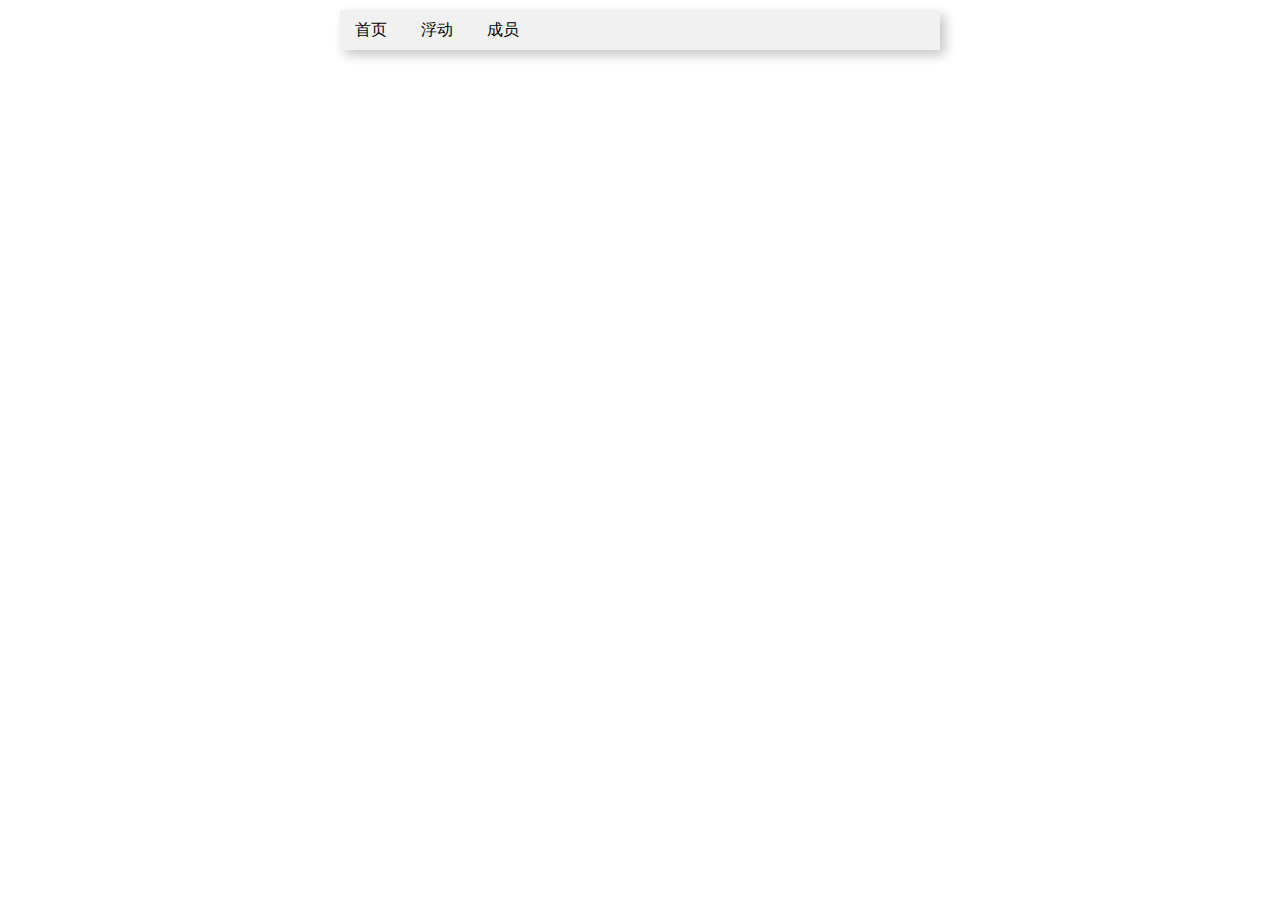
<file: Modular_2/index.html>
<!DOCTYPE html>
<html lang="en">
<head>
    <meta charset="UTF-8">
    <meta name="viewport" content="width=device-width, initial-scale=1.0">
    <meta http-equiv="X-UA-Compatible" content="ie=edge">
    <link rel="stylesheet" href="css/index1.css">
    <title>第二天</title>
</head>
<body>
    <div class="layout">
        <ul class="h-nav">
            <li><a href="#">首页</a></li>
            <li><a href="index2.html">浮动</a></li>
            <li>
                <a href="#">成员</a>
                <div class="children">
                    <a href="#">老六子</a>
                    <a href="#">老顺子</a>
                    <a href="#">老超子</a>
                    <a href="#">老耗子</a>
                    <a href="#">老禹子</a>
                </div>

            </li>
        </ul>
    </div>
</body>
</html>
</file>
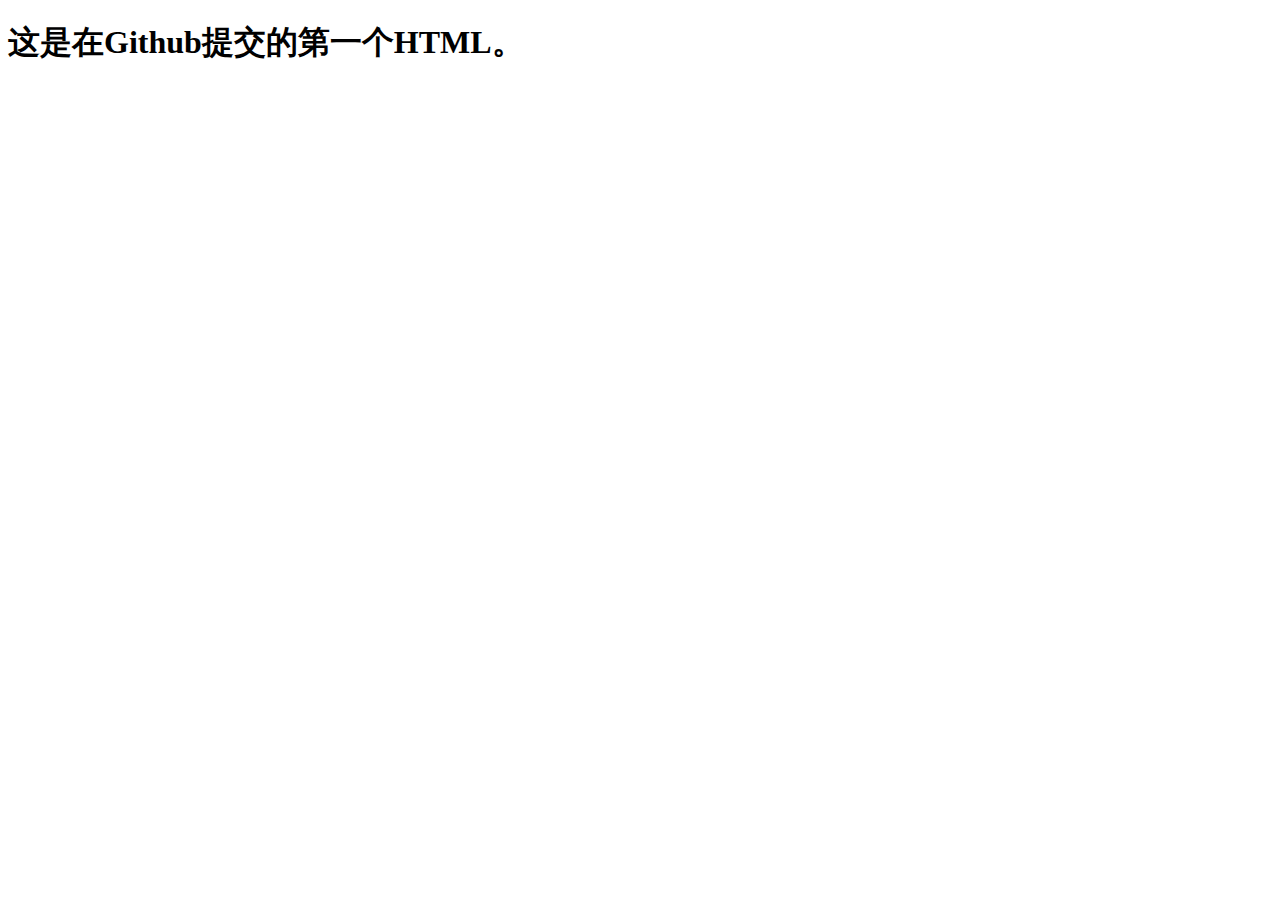
<file: test.html>
<!DOCTYPE html>
<html lang="en">
<head>
    <meta charset="UTF-8">
    <meta name="viewport" content="width=device-width, initial-scale=1.0">
    <meta http-equiv="X-UA-Compatible" content="ie=edge">
    <title>Document</title>
</head>
<body>
    <h1>这是在Github提交的第一个HTML。</h1>
</body>
</html>
</file>
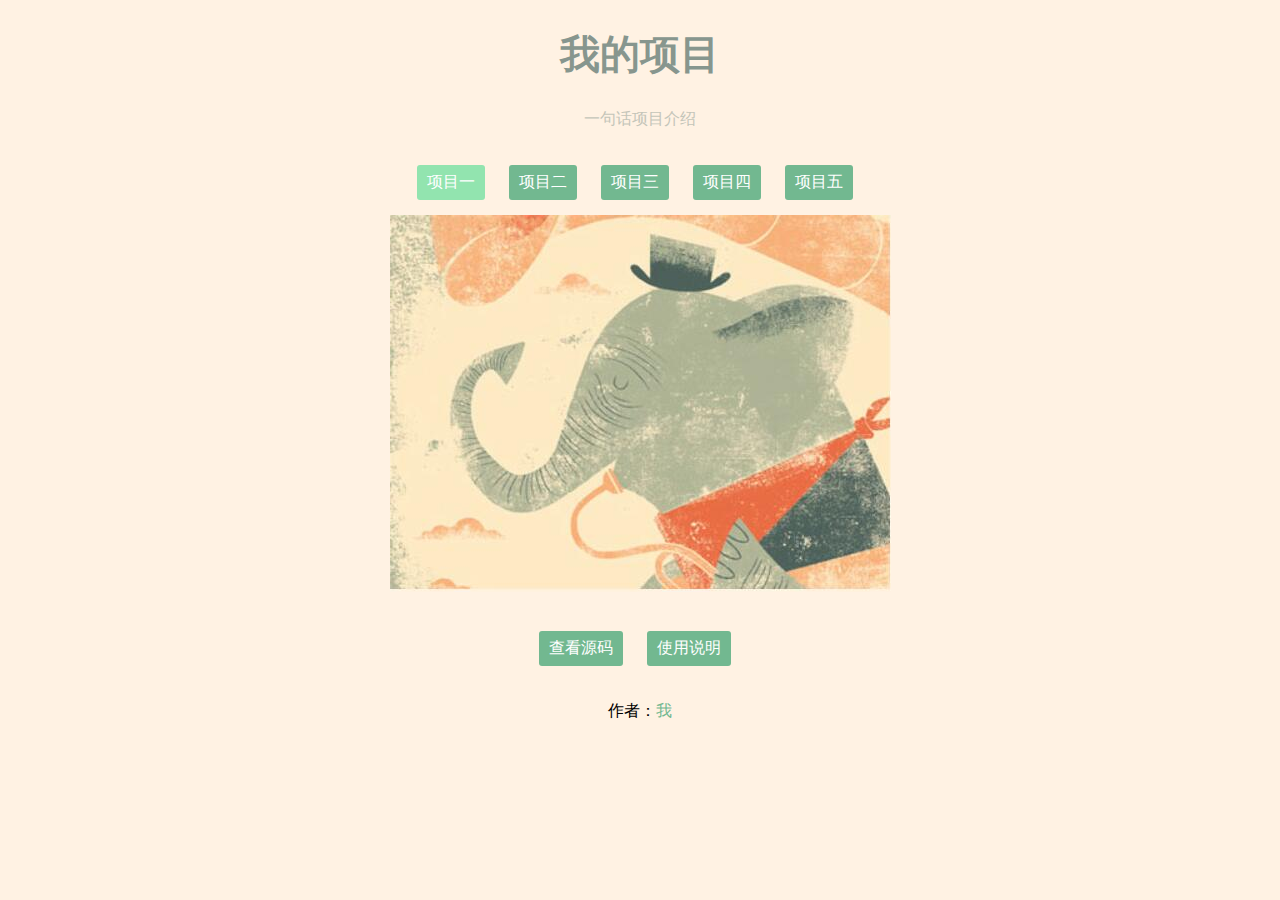
<file: Modular_1/index1.html>
<!DOCTYPE html>
<html lang="en">
<head>
    <meta charset="UTF-8">
    <meta name="viewport" content="width=device-width, initial-scale=1.0">
    <meta http-equiv="X-UA-Compatible" content="ie=edge">
    <link rel="stylesheet" href="css/index.css">
    <title>第一天</title>
</head>
<body>
    <div class="hader">
        <h1>我的项目</h1>
        <p>一句话项目介绍</p>
    </div>
    <div class="btns">
        <a href="#" class="btn active">项目一</a>
        <a href="#" class="btn">项目二</a>
        <a href="#" class="btn">项目三</a>
        <a href="#" class="btn">项目四</a>
        <a href="#" class="btn">项目五</a>
    </div>
    <div class="middle">
        <div class="img">
            <img src="img/img.jpg" alt="项目截图">
        </div>
        <div class="btns">
                <a href="#" class="btn">查看源码</a>
                <a href="#" class="btn">使用说明</a>
        </div>
    </div>
    <div class="footer">
        <p>作者：<span>我</span></p>
    </div>
    

    
</body>
</html>
</file>
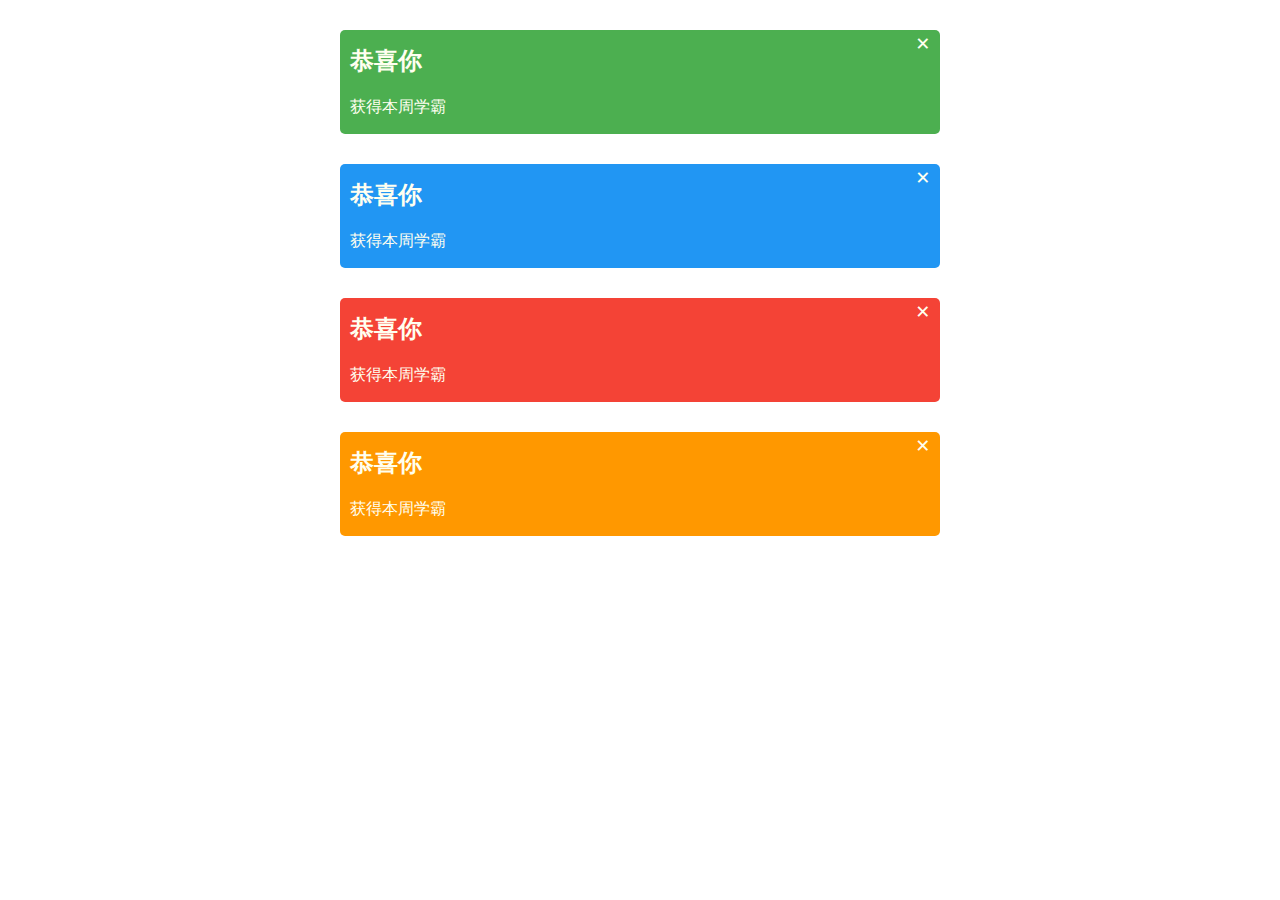
<file: Modular_1/index2.html>
<!DOCTYPE html>
<html lang="en">
<head>
    <meta charset="UTF-8">
    <meta name="viewport" content="width=device-width, initial-scale=1.0">
    <meta http-equiv="X-UA-Compatible" content="ie=edge">
    <link rel="stylesheet" href="css/index2.css">
    <title>Document</title>
</head>
<body>
    <div class="box">
        <div class="box1">
            <span class="close">×</span>
            <h2>恭喜你</h2>
            <p>获得本周学霸</p>
        </div>
        <div class="box2">
            <span class="close">×</span>
            <h2>恭喜你</h2>
            <p>获得本周学霸</p>
        </div>
        <div class="box3">
            <span class="close">×</span>
            <h2>恭喜你</h2>
            <p>获得本周学霸</p>
        </div>
        <div class="box4">
            <span class="close">×</span>
                <h2>恭喜你</h2>
                <p>获得本周学霸</p>
        </div>
    </div>

</body>
</html>
</file>
<file: Modular_2/css/index1.css>
* {
    margin: 0;
    padding: 0;
    
}

.layout{
    margin: 10px auto;
    width: 600px;
    height: 40px;
    background-color:#f1f1f1;
    box-shadow: 5px 5px 11px 0px #C6C6C6;
}

.h-nav li{
    padding-top:10px;
    padding-bottom: 10px;
    display: inline-block;
}
li:hover{
    background-color:#ccc;
}

a{
    margin-left: 15px;
    margin-right: 15px;
    display: inline-block;
    color: black;
    text-decoration: none;
}
.children{
    display: none;
    margin: 0;
    padding: 0;
}
children:hover{
    display: block;
}
</file>
<file: Modular_1/css/index.css>
body{
    background-color: #fff2e3;
    text-align: center;
}
.hader{
    margin-top: 20px;
}
h1{
    font-size: 40px;
    color: #87968e;
}
h1+p{
    color: #c4c5b9;
}
a{
    text-decoration: none;
}
.btns{
    margin-top: 20px;
}
.btn{
    margin: 15px;
    margin-left: 5px;
    display: inline-block;
    padding: 7px 10px;
    border-radius: 3px;
    transition: all .3s;
    color: #fff;
    background-color: #72b890;
}
.active{
    background-color: #92e4af;
}
.active:hover{
    background-color: #72b890;
}
.btn:hover{
    background-color: #8ec4a1;
}
middle>img{
    width: 400px;
    height: 300px;
}
.footer{
    margin-top: 20px;
}
p>span{
    color: #72b890;
}
</file>
<file: Modular_1/css/index2.css>
body{
    text-align: center;
}

.box>div{
    margin: 30px auto;
    width: 600px;
    height: 104px;
    border-radius: 5px;
}
.box span{
    font-size: 25px;
    font-weight: bold;
    cursor: pointer;
    margin-right: 10px;
    float: right;
    color: ivory;
    display: inline-block;
}
.box h2{
    font-size: 24px;
    color: ivory;
    font-weight: bold;
    padding: 15px 10px 0;
    text-align: left;
}
.box p{
    text-align: left;
    color: ivory;
    padding: 0 10px;
}
.box1{
    background-color: #4caf50;
}
.box2{
    background-color: #2196f3;
}
.box3{
    background-color: #f44336;
}
.box4{
    background-color: #ff9800;
}
</file>
